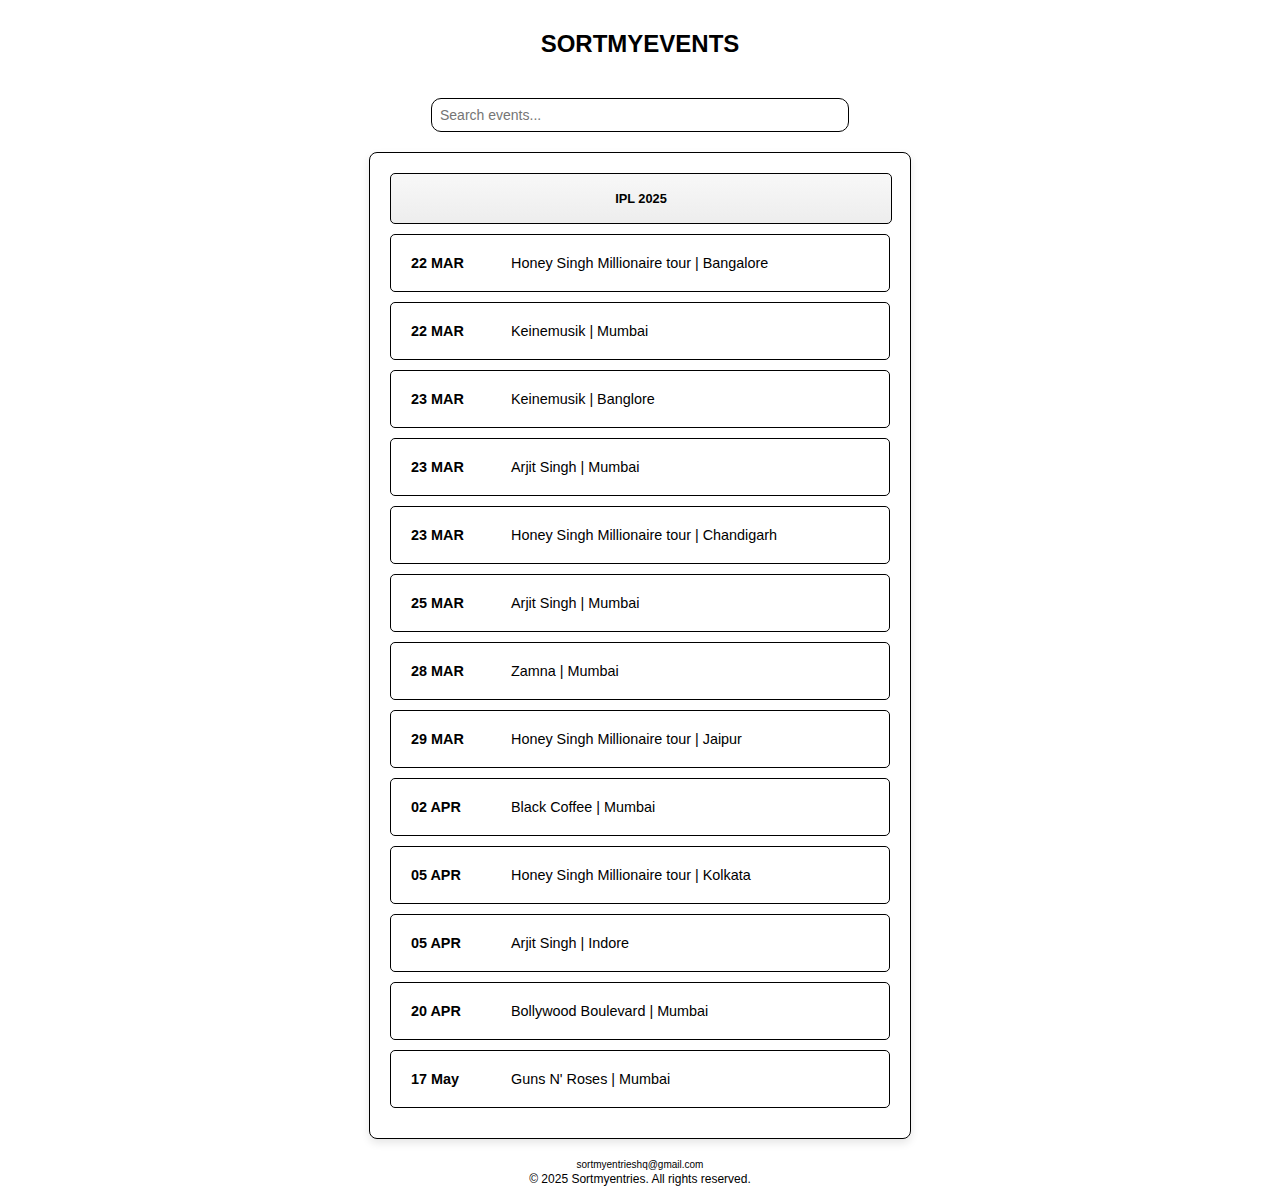
<file: index.html>
<!DOCTYPE html>
<html lang="en">
<head>
    <meta charset="UTF-8">
    <meta name="viewport" content="width=device-width, initial-scale=1.0">
    <title>Sortmyevents</title>
    <meta name="description" content="Explore events around you!!">
    <script async src="https://pagead2.googlesyndication.com/pagead/js/adsbygoogle.js?client=ca-pub-1551031844284343" crossorigin="anonymous"></script>
    <meta name="google-adsense-account" content="ca-pub-1551031844284343">
    <!-- Google tag (gtag.js) -->
<script async src="https://www.googletagmanager.com/gtag/js?id=G-L1WBQDYSX8"></script>
<script>
  window.dataLayer = window.dataLayer || [];
  function gtag(){dataLayer.push(arguments);}
  gtag('js', new Date());

  gtag('config', 'G-L1WBQDYSX8');
</script>
    <link rel="stylesheet" href="styles.css">
</head>
<body>
    <header class="header">
        <div class="header-left">SORTMYEVENTS</div>
    </header>

    <div class="search-container">
        <input type="text" id="searchBar" class="search-bar" placeholder="Search events..." oninput="filterEvents()">
    </div>

    <div class="calendar" id="calendar">
        <a href="ipl.html" style="background: linear-gradient(to bottom, #F8F8F8, #EDEDED);" class="rows-box">
            <h4 style="justify-content: center; text-align: center; font-size: 0.8rem;">IPL 2025</h4>
        </a>
            <div class="row-box">
                <div class="event-date">22 MAR</div>
                <div class="event-name">Honey Singh Millionaire tour | Bangalore</div>
            </div>
            <div class="row-box">
                <div class="event-date">22 MAR</div>
                <div class="event-name">Keinemusik | Mumbai</div>
            </div>
            <div class="row-box">
                <div class="event-date">23 MAR</div>
                <div class="event-name">Keinemusik | Banglore</div>
            </div>
            <div class="row-box">
                <div class="event-date">23 MAR</div>
                <div class="event-name">Arjit Singh | Mumbai</div>
            </div>
            <div class="row-box">
                <div class="event-date">23 MAR</div>
                <div class="event-name">Honey Singh Millionaire tour | Chandigarh</div>
            </div>
        <div class="row-box">
                <div class="event-date">25 MAR</div>
                <div class="event-name">Arjit Singh | Mumbai</div>
        </div>
        <div class="row-box">
                <div class="event-date">28 MAR</div>
                <div class="event-name">Zamna | Mumbai</div>
        </div>
            <div class="row-box">
                <div class="event-date">29 MAR</div>
                <div class="event-name">Honey Singh Millionaire tour | Jaipur</div>
            </div>
        <div class="row-box">
                <div class="event-date">02 APR</div>
                <div class="event-name">Black Coffee | Mumbai</div>
        </div>
            <div class="row-box">
                <div class="event-date">05 APR</div>
                <div class="event-name">Honey Singh Millionaire tour | Kolkata</div>
            </div>
            <div class="row-box">
                <div class="event-date">05 APR</div>
                <div class="event-name">Arjit Singh | Indore</div>
            </div>
        <div class="row-box">
                <div class="event-date">20 APR</div>
                <div class="event-name">Bollywood Boulevard | Mumbai</div>
        </div>
        <div class="row-box">
                <div class="event-date">17 May</div>
                <div class="event-name">Guns N' Roses | Mumbai</div>
        </div>
    </div>

    <div>
        <p style="justify-content: center; display: flex; font-size: 10px;">sortmyentrieshq@gmail.com</p>
        <p style="justify-content: center; display: flex; font-size: 12px; margin-top: -8px;">&copy; 2025 Sortmyentries. All rights reserved.</p>
    </div>

    <script>
        // JavaScript to filter events based on the search query
        function filterEvents() {
            const searchValue = document.getElementById("searchBar").value.toLowerCase();
            const rows = document.querySelectorAll(".row-box");

            rows.forEach(row => {
                const eventDate = row.querySelector(".event-date")?.textContent.toLowerCase();
                const eventName = row.querySelector(".event-name")?.textContent.toLowerCase();

                if (eventDate.includes(searchValue) || eventName.includes(searchValue)) {
                    row.style.display = ""; // Show matching rows
                } else {
                    row.style.display = "none"; // Hide non-matching rows
                }
            });
        }


        // JavaScript to add dynamic href to each event row
        document.addEventListener("DOMContentLoaded", () => {
            const rows = document.querySelectorAll(".row-box");
            rows.forEach(row => {
                const eventName = row.querySelector(".event-name")?.textContent.trim();
                if (eventName) {
                    const encodedMessage = encodeURIComponent(`Hey, I want to buy tickets for ${eventName}`);
                    const phone = "917715039001"; // Default WhatsApp number
                    const href = `https://wa.me/${phone}?text=${encodedMessage}`;

                    const anchor = document.createElement("a");
                    anchor.href = href;
                    anchor.className = "row-box";
                    anchor.innerHTML = row.innerHTML;

                    row.replaceWith(anchor); // Replace the original row with the anchor
                }
            });
        });
    </script>
</body>
</html>
</file>
<file: styles.css>
body {
    font-family: Arial, sans-serif;
    margin: 0;
    padding: 0;
    background-color: #ffffff;
    color: #000000;
}

h2{
    margin-bottom: 35px;
}

.header {
    display: flex;
    flex-direction: column;
    justify-content: center;
    align-items: center;
    background-color: #ffffff;
    padding: 30px 60px;
}

.header-left {
    font-size: 1.5em;
    font-weight: bold;
    align-content: center;
}

.header p{
    margin-top: 0px;
    font-size: 13px;
}

.calendar {
    max-width: 500px;
    margin: 20px auto;
    background-color: #ffffff;
    padding: 20px;
    border-radius: 8px;
    border: 1px solid #000000;
    box-shadow: 0 4px 8px rgba(0, 0, 0, 0.1);
}

a{
    text-decoration: none;
    color: inherit;
}

.date-row {
    margin-bottom: 10px;
}

.row-box {
    display: flex;
    justify-content: space-between;
    text-align: center;
    width: 100%;
    border: 1px solid #000000;
    border-radius: 5px;
    background-color: #ffffff;
    margin-bottom: 10px;
    padding: 10px;
    font-size: 0.9rem;
    box-sizing: border-box;
}

.rows-box {
    display: flex;
    width: 100%;
    font-size: medium;
    text-align: center;
    justify-content: center;
    border: 1px solid #000000;
    border-radius: 5px;
    background-color: #ffffff;
    margin-bottom: 10px;
}

.event-date {
    font-weight: bold;
    color: #000000;
    width: 80px;
    text-align: left;
    font-size: 0.9rem;
    padding: 10px;
}

.event-name {
    color: #000000;
    text-align: left;
    flex: 1;
    padding: 10px;
    padding-left: 10px;
}

.search-container {
    margin: 10px auto;
    text-align: center;
}

.search-bar {
    width: 400px;
    padding: 8px;
    font-size: 14px;
    background-color: #ffffff;
    border: 1px solid #000000;
    border-radius: 10px;
}

@media screen and (max-width: 768px) {
    .header-left {
        font-size: 1.2em;
    }

    .calendar {
        width: 80%;
    }

    .search-bar{
        width: 80%;
    }
}

.event-details{
    border: 1px solid #000;
    max-width: 300px;
    height:auto;
    border-radius: 10px;
    margin: 10px;
    padding: 10px;
}

.rows-box:hover {
    background-color: #f5f5f5;
    cursor: pointer;
}

.popup {
    display: none;
    position: fixed;
    top: 0;
    left: 0;
    width: 100%;
    height: 100%;
    background: rgba(0, 0, 0, 0.6);
    justify-content: center;
    align-items: center;
}

.popup-content {
    background: white;
    padding: 20px;
    margin-left: 20px;
    margin-right: 20px;
    width: 90%; /* Adjusts for smaller screens */
    max-width: 700px; /* Fixed max width */
    height: 70vh; /* Fixed height relative to viewport */
    overflow-y: auto; /* Enables vertical scroll */
    border-radius: 10px;
    position: relative;
    box-shadow: 0px 4px 10px rgba(0, 0, 0, 0.3);
}

.close {
    position: absolute;
    top: 10px;
    right: 15px;
    font-size: 30px;
    cursor: pointer;
}

.data h1 {
    font-size: 22px;
    color: #000;
    text-decoration: underline;
    text-align: center;
}

.data h2 {
    font-size: 18px;
    color: #333;
    margin-bottom: -15px;
}

.data p {
    font-size: 14px;
    color: #555;
}

/* Adjustments for smaller screens */
@media (max-width: 768px) {
    .data h1 {
        font-size: 20px;
    }

    .data h2 {
        font-size: 16px;
        margin-bottom: -10px;
    }

    .data p {
        font-size: 12px;
    }
}

/* Further adjustments for very small screens */
@media (max-width: 480px) {
    .data h1 {
        font-size: 18px;
    }

    .data h2 {
        font-size: 16px;
        margin-bottom: -6px;
    }

    .data p {
        font-size: 14px;
    }
}

table {
    width: 100%;
    border-collapse: collapse;
    margin: 20px 0;
}
th, td {
    border: 2px solid #000;
    padding: 10px;
    text-align: left;
}
th {
    background-color: #fff;
}


.responsive {
    max-width: 90%;
    height: auto;
    min-width: 250px;
    border-radius: 10px;
    display: block; /* Ensures proper centering */
    margin: 0 auto; /* Centers the image horizontally */
}
</file>
